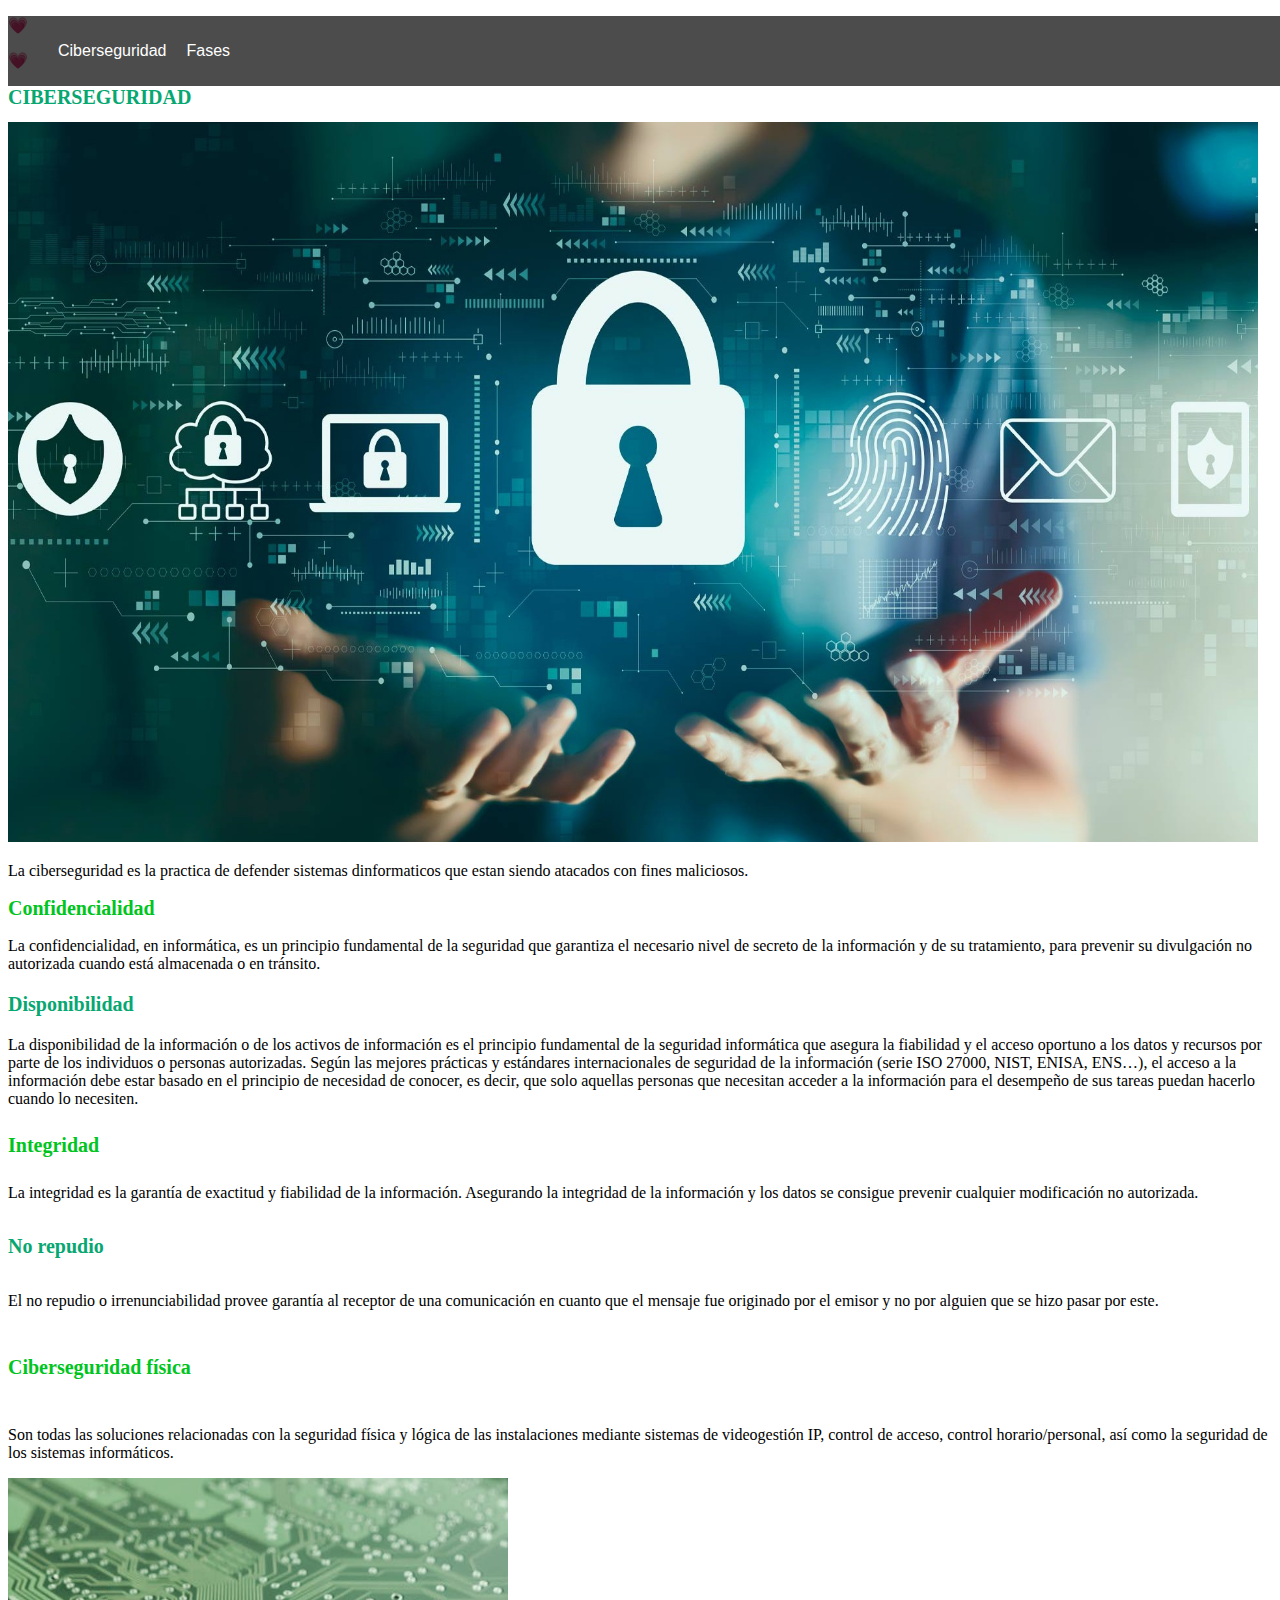
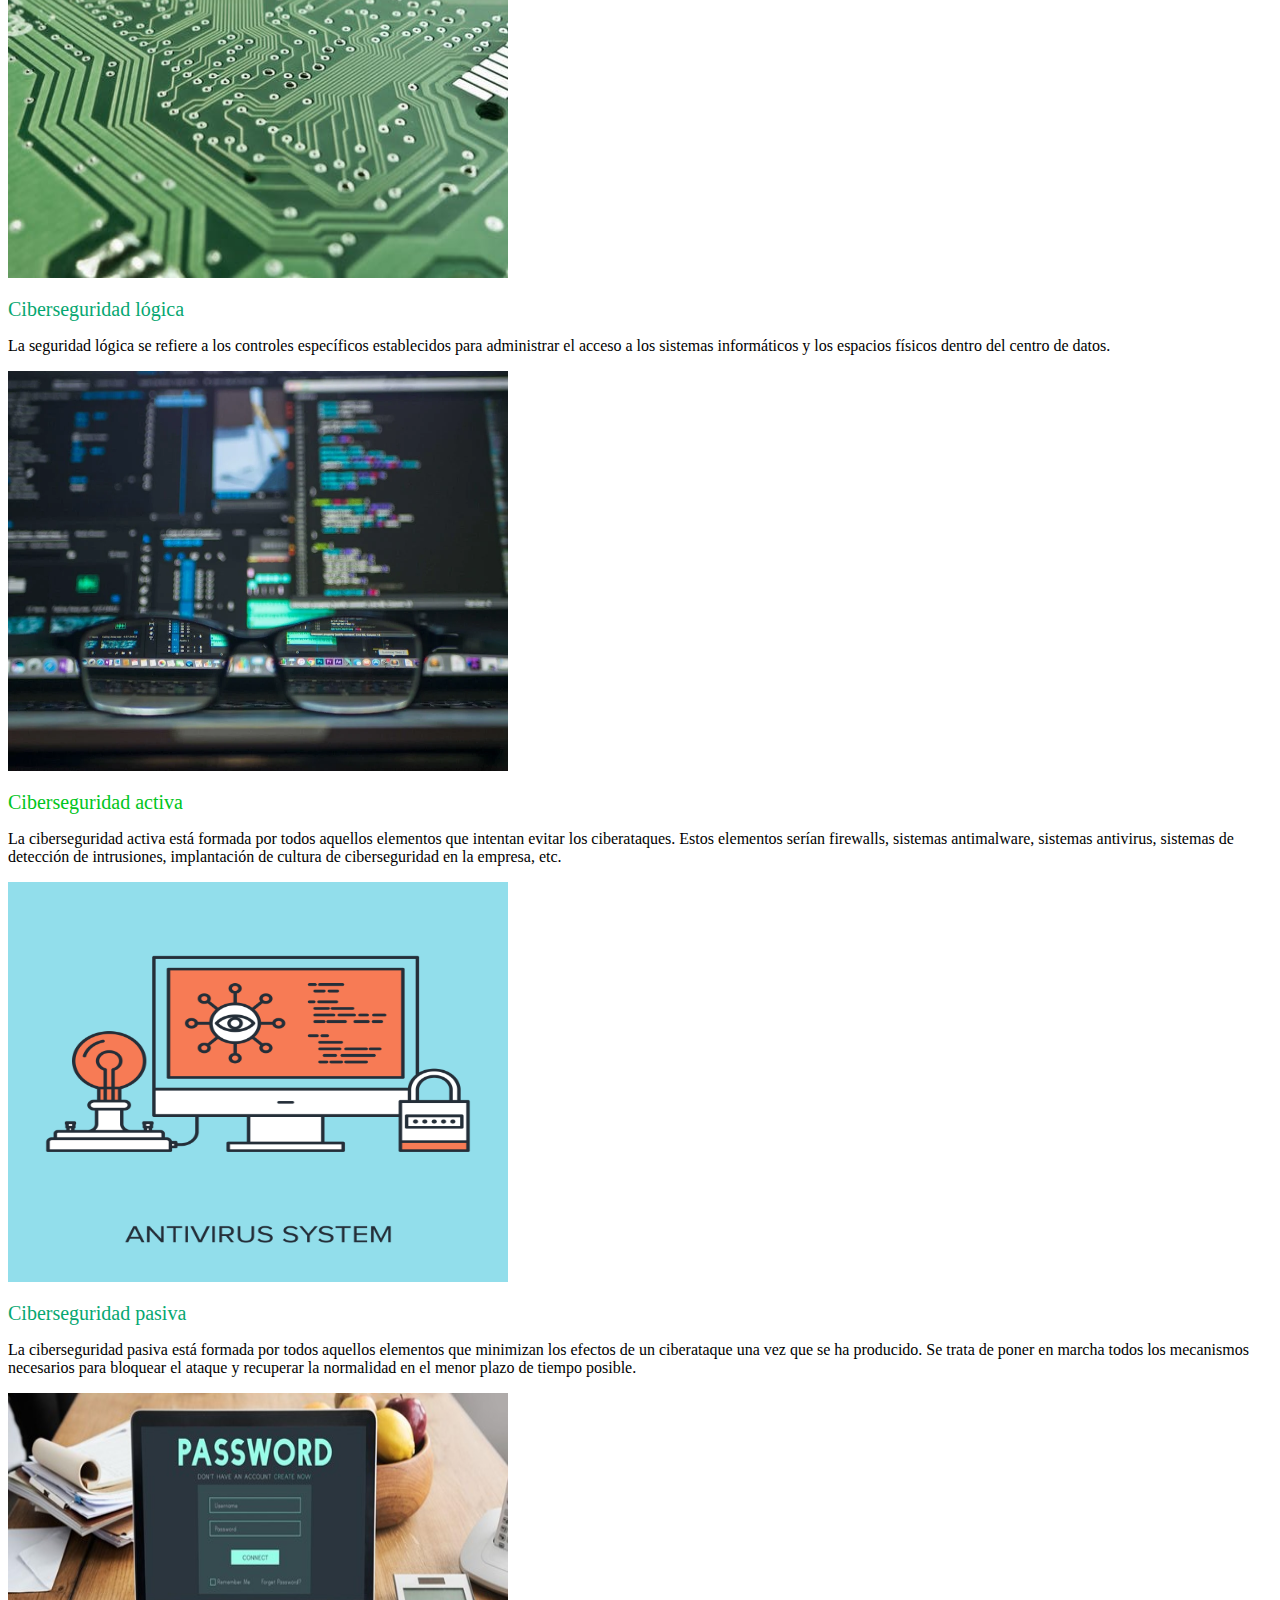
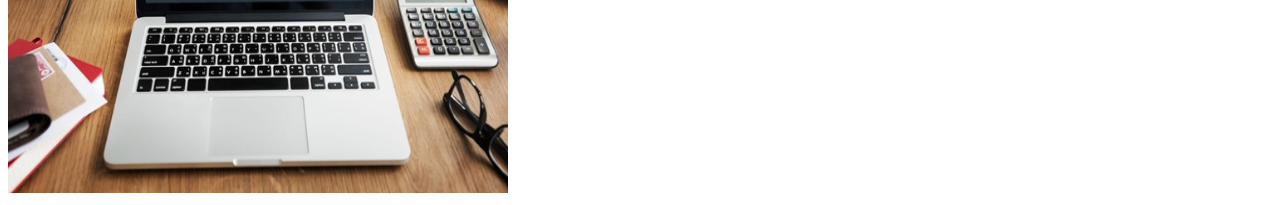
<file: template/index.html>
<!DOCTYPE html>
<html lang="es">
<head>
    <meta charset="UTF-8">
    <meta http-equiv="X-UA-Compatible" content="IE=edge">
    <meta name="viewport" content="width=device-width, initial-scale=1.0">
    <title>Document</title>
    <link rel="stylesheet" href="../style/index.css" type="text/css"/>
</head>
<body>
    <header>
        <nav>
            <ul>
                <li><a href="index.html">Ciberseguridad</a></li>
                <li><a href="Fases.html">Fases</a></li>
            </ul>
        </nav>
    </header>
    <p>&#128151;</p>
    <p>&#128151;</p>
    <h1>CIBERSEGURIDAD</h1>
    <img src="../static/ciberseguridad.jpeg" style="width:1250px;height:720px;px;">
    <p>La ciberseguridad es la practica de defender sistemas dinformaticos que estan siendo atacados con fines maliciosos. </p>
    <p></p>
    <h2>Confidencialidad</h2>
    <p>La confidencialidad, en informática, es un principio fundamental de la seguridad que garantiza el necesario nivel de secreto de la información y de su tratamiento, para prevenir su divulgación no autorizada cuando está almacenada o en tránsito.</p>
    <p></p>
    <h3>Disponibilidad</h3>
    <p>La disponibilidad de la información o de los activos de información es el principio fundamental de la seguridad informática que asegura la fiabilidad y el acceso oportuno a los datos y recursos por parte de los individuos o personas autorizadas. Según las mejores prácticas y estándares internacionales de seguridad de la información (serie ISO 27000, NIST, ENISA, ENS…), el acceso a la información debe estar basado en el principio de necesidad de conocer, es decir, que solo aquellas personas que necesitan acceder a la información para el desempeño de sus tareas puedan hacerlo cuando lo necesiten.</p> 
    <p></p>
    <h4>Integridad</h4>
    <p>La integridad es la garantía de exactitud y fiabilidad de la información. Asegurando la integridad de la información y los datos se consigue prevenir cualquier modificación no autorizada.</p>
    <p></p>
    <h5>No repudio</h5>
    <p>El no repudio o irrenunciabilidad provee garantía al receptor de una comunicación en cuanto que el mensaje fue originado por el emisor y no por alguien que se hizo pasar por este.</p>
    <p></p>
    <h6>Ciberseguridad física</h6>
    <p>Son todas las soluciones relacionadas con la seguridad física y lógica de las instalaciones mediante sistemas de videogestión IP, control de acceso, control horario/personal, así como la seguridad de los sistemas informáticos.</p>
    <img src="../static/ciberseguridad fisica.jpeg" style="width:500px;height:400px;">
    <p></p>
    <h7>Ciberseguridad lógica</h7>
    <p>La seguridad lógica se refiere a los controles específicos establecidos para administrar el acceso a los sistemas informáticos y los espacios físicos dentro del centro de datos.</p>
    <img src="../static/ciberseguridad logica.webp" style="width:500px;height:400px;">
    <p></p>
    <h8>Ciberseguridad activa</h8>
    <p>La ciberseguridad activa está formada por todos aquellos elementos que intentan evitar los ciberataques. Estos elementos serían firewalls, sistemas antimalware, sistemas antivirus, sistemas de detección de intrusiones, implantación de cultura de ciberseguridad en la empresa, etc.</p>
    <img src="../static/ciberseguridad activa.jpg" style="width:500px;height:400px;">
    <p></p>
    <h9>Ciberseguridad pasiva</h9>
    <p>La ciberseguridad pasiva está formada por todos aquellos elementos que minimizan los efectos de un ciberataque una vez que se ha producido. Se trata de poner en marcha todos los mecanismos necesarios para bloquear el ataque y recuperar la normalidad en el menor plazo de tiempo posible.</p>
    <img src="../static/ciberseguridad pasiva.jpg" style="width:500px;height:400px;">
</body>
</html>
</file>
<file: style/index.css>
header {
    background: rgba(0,0,0,0.7);
    width: 100%;
    position: absolute;
    z-index: 100;
    }
    
    nav {
    float: left;
    }
    
    nav ul {
    list-style: none;
    overflow: hidden;
    }
    
    nav ul li {
    float: left;
    font-family: Arial, sans-serif;
    font-size: 16px;
    }
    nav ul li a {
    display: block;
    padding: 10px;
    color: #fff;
    text-decoration: none;
    }
    nav ul li:hover {
    background: #be16be;
    }

    h1 {color: rgb(6, 167, 113); font-size: 20px;}
    h2 {color: rgb(0, 197, 33);font-size: 20px;}
    h3 {color: rgb(6, 167, 113);font-size: 20px;}
    h4 {color: rgb(0, 197, 33);font-size: 20px;}
    h5 {color: rgb(6, 167, 113);font-size: 20px;}
    h6 {color: rgb(0, 197, 33);font-size: 20px;}
    h7 {color: rgb(6, 167, 113);font-size: 20px;}
    h8 {color: rgb(0, 197, 33);font-size: 20px;}
    h9 {color: rgb(6, 167, 113);font-size: 20px;}
</file>
